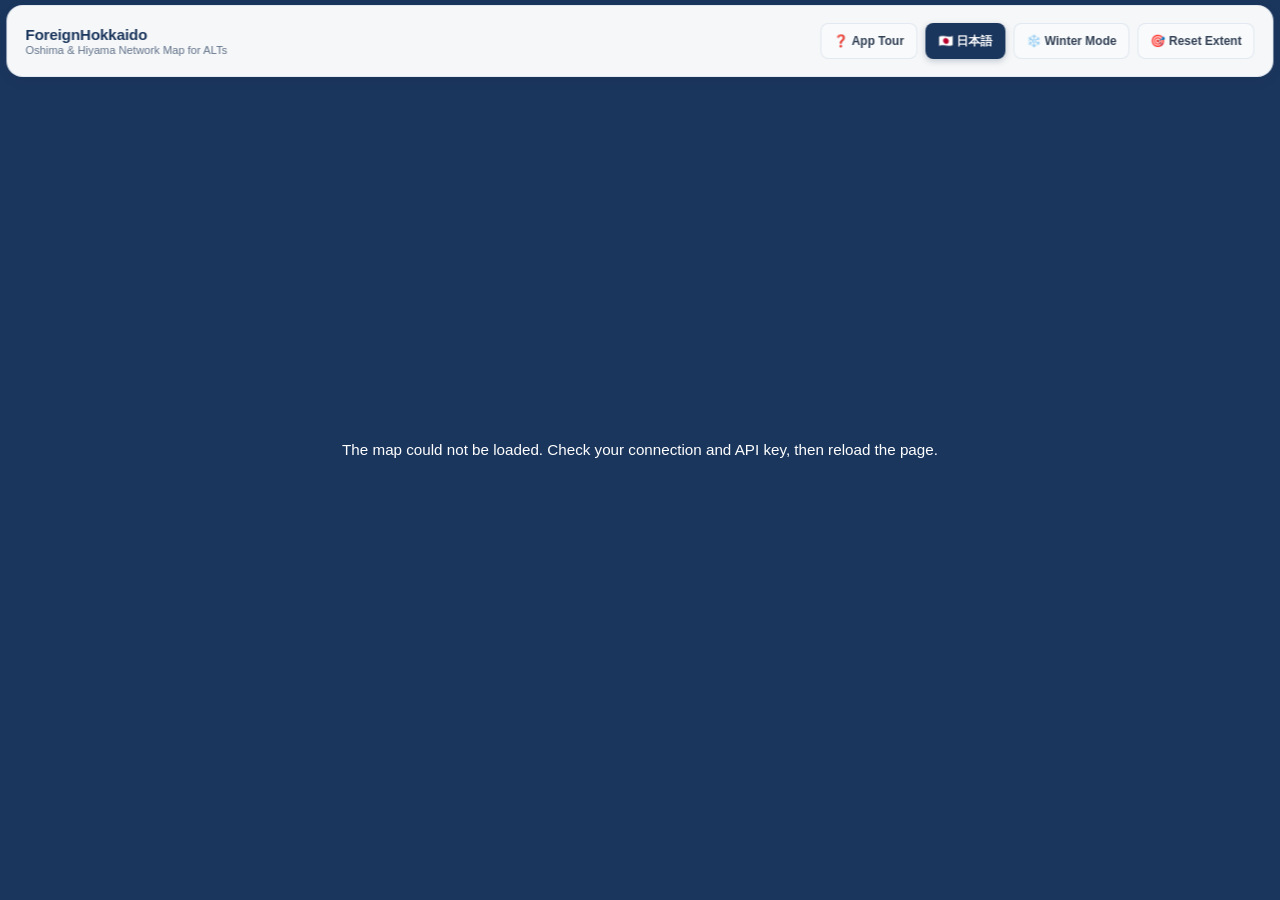
<file: index.html>
<!DOCTYPE html>
<html lang="en">
<head>
    <meta charset="utf-8" />
    <meta name="viewport" content="width=device-width, initial-scale=1" />
    <title>ForeignHokkaido</title>

    <!-- Favicon adapted from "Hokkaido" by Snow, from Noun Project (CC BY 3.0), https://thenounproject.com/icon/2676113/ : outline filled and recolored -->
    <link rel="icon" type="image/svg+xml" href="images/favicon.svg">
    <link rel="icon" type="image/png" sizes="32x32" href="images/favicon-32.png">
    <link rel="apple-touch-icon" href="images/apple-touch-icon.png">
    <link rel="stylesheet" href="https://js.arcgis.com/4.30/esri/themes/light/main.css" />

    <link rel="stylesheet" href="css/style.css" />

    <!-- AMD build of the SDK: provides the global `require` used by js/map.js and js/location.js -->
    <script src="https://js.arcgis.com/4.30/"></script>
</head>
<body>

    <header class="app-header" id="appHeader">
        <div class="header-text">
            <div id="lbl-title" class="header-title">ForeignHokkaido</div>
            <div id="lbl-subtitle" class="header-subtitle">Oshima &amp; Hiyama Network Map for ALTs</div>
        </div>
        <div class="header-controls">
            <button type="button" id="btn-tour" class="header-btn">❓ App Tour</button>
            <button type="button" id="btn-lang-toggle" class="header-btn primary">🇯🇵 日本語</button>
            <button type="button" id="btn-season-toggle" class="header-btn">❄️ Winter Mode</button>
            <button type="button" id="btn-reset-view" class="header-btn">🎯 Reset Extent</button>
        </div>
    </header>

    <div id="viewDiv"></div>

    <!-- Loaded as a module: serve this folder over http(s); file:// will not work. -->
    <script type="module" src="js/main.js"></script>
</body>
</html>
</file>
<file: css/style.css>
/* ==========================================================================
   ForeignHokkaido — stylesheet
   Class prefixes: app-/header- (page chrome), fh- (map controls), tour- (onboarding)
   ========================================================================== */

:root {
    --color-primary: #1b365d;
    --color-primary-hover: #2563eb;
    --color-primary-glow: rgba(27, 54, 93, 0.25);
    --color-surface-base: #ffffff;
    --color-surface-glass: rgba(255, 255, 255, 0.92);
    --color-border: rgba(226, 232, 240, 0.9);
    --color-text-title: #0f172a;
    --color-text-body: #334155;
    --color-text-muted: #64748b;
    --color-focus: #2563eb;

    --font-family-base: -apple-system, BlinkMacSystemFont, "Segoe UI", Roboto, "Hiragino Sans", "Noto Sans JP", Meiryo, sans-serif;

    --shadow-md: 0 4px 12px rgba(15, 23, 42, 0.08);
    --shadow-lg: 0 12px 28px -6px rgba(15, 23, 42, 0.12), 0 8px 12px -4px rgba(15, 23, 42, 0.05);
    --shadow-xl: 0 20px 25px -5px rgba(0, 0, 0, 0.1), 0 10px 10px -5px rgba(0, 0, 0, 0.04);

    --radius-sm: 8px;
    --radius-md: 12px;
    --radius-lg: 16px;

    --header-h: 72px;
    --ribbon-h: 96px; /* bottom ribbon + gap on mobile; keep in sync with view.padding in map.js */
    --transition-fast: 150ms cubic-bezier(0.4, 0, 0.2, 1);
}

*, *::before, *::after { box-sizing: border-box; margin: 0; padding: 0; }

html, body {
    height: 100%;
    width: 100%;
    overflow: hidden;
    font-family: var(--font-family-base);
    color: var(--color-text-body);
    background: #1b365d;
    -webkit-font-smoothing: antialiased;
    -webkit-tap-highlight-color: transparent;
}

#viewDiv { position: absolute; inset: 0; z-index: 1; }

:focus-visible { outline: 3px solid var(--color-focus); outline-offset: 2px; }

.esri-popup__content, .esri-popup__header-title { font-family: var(--font-family-base); }

/* ---------- Header ribbon ---------- */
.app-header {
    position: absolute;
    top: 5px;
    left: 50%;
    width: 99%;
    height: var(--header-h);
    transform: translateX(-50%);
    z-index: 99;
    display: flex;
    align-items: center;
    justify-content: space-between;
    gap: 18px;
    padding: 8px 18px;
    background: rgba(255, 255, 255, 0.96);
    backdrop-filter: blur(16px);
    -webkit-backdrop-filter: blur(16px);
    border: 1px solid var(--color-border);
    border-radius: var(--radius-lg);
    box-shadow: var(--shadow-md);
}

.header-text { min-width: 0; }
.header-title { font-weight: 700; font-size: 0.95rem; color: var(--color-primary); letter-spacing: -0.01em; white-space: nowrap; }
.header-subtitle { font-size: 0.7rem; color: var(--color-text-muted); font-weight: 500; margin-top: 1px; }

.header-controls { display: flex; gap: 8px; align-items: center; }

.header-btn {
    height: 36px;
    padding: 0 12px;
    font: inherit;
    font-size: 0.75rem;
    font-weight: 600;
    color: var(--color-text-body);
    background: #f8fafc;
    border: 1px solid var(--color-border);
    border-radius: var(--radius-sm);
    cursor: pointer;
    white-space: nowrap;
    transition: background var(--transition-fast), border-color var(--transition-fast);
}
.header-btn:hover { background: #f1f5f9; border-color: #cbd5e1; color: var(--color-text-title); }
.header-btn.primary { background: var(--color-primary); color: #fff; border-color: transparent; box-shadow: 0 2px 6px var(--color-primary-glow); }
.header-btn.primary:hover { background: var(--color-primary-hover); }

/* ---------- Esri top-left stack sits below the header ---------- */
.esri-ui-top-left { top: var(--header-h) !important; }

/* ---------- Map controls button + panel ---------- */
.fh-controls { position: relative; }

#controlPanelCustomBtn.esri-widget--button {
    width: auto;
    min-width: 220px;
    height: 40px;
    padding: 0 16px;
    font: inherit;
    font-size: 0.75rem;
    font-weight: 600;
    color: var(--color-text-body);
    background: #fff;
    border: 1px solid var(--color-border);
    border-radius: var(--radius-sm);
    box-shadow: var(--shadow-md);
    display: flex;
    align-items: center;
    justify-content: center;
    white-space: nowrap;
    cursor: pointer;
}
#controlPanelCustomBtn.esri-widget--button:hover { background: #f8fafc; border-color: #94a3b8; color: var(--color-text-title); }
#controlPanelCustomBtn.esri-widget--button.is-open { background: var(--color-primary); color: #fff; border-color: var(--color-primary); }

.fh-panel {
    position: absolute;
    top: 46px;
    left: 0;
    z-index: 100;
    width: 290px;
    max-height: calc(100dvh - var(--header-h) - 120px); /* leaves a gap above the bottom edge and attribution */
    overflow-y: auto;
    padding: 16px;
    font-size: 0.8rem;
    color: var(--color-text-body);
    background: var(--color-surface-glass);
    backdrop-filter: blur(16px);
    -webkit-backdrop-filter: blur(16px);
    border: 1px solid var(--color-border);
    border-radius: var(--radius-lg);
    box-shadow: var(--shadow-xl);
}
.fh-panel[hidden] { display: none; }
.fh-panel h3 { font-size: 0.85rem; font-weight: 700; color: var(--color-primary); padding-bottom: 8px; margin-bottom: 12px; border-bottom: 1px solid var(--color-border); }

.fh-field { margin-bottom: 12px; }
.fh-field label, .fh-section-title { display: block; font-size: 0.72rem; font-weight: 700; color: var(--color-text-title); margin-bottom: 5px; }
.fh-section-title { margin-top: 14px; padding-top: 10px; border-top: 1px solid var(--color-border); }

.fh-sub { margin-left: 22px; }

.fh-select {
    width: 100%;
    padding: 6px 8px;
    font: inherit;
    font-size: 0.78rem;
    color: var(--color-text-body);
    background: #fff;
    border: 1px solid #cbd5e1;
    border-radius: 6px;
    text-overflow: ellipsis;
}

.fh-cat { padding-bottom: 8px; margin-bottom: 8px; border-bottom: 1px solid #f1f5f9; }
.fh-cat-title { font-size: 0.72rem; font-weight: 700; color: var(--color-text-muted); margin-bottom: 5px; }
.fh-check { display: flex; align-items: flex-start; gap: 8px; padding: 3px 0; font-size: 0.76rem; line-height: 1.35; cursor: pointer; }
.fh-check input { margin-top: 2px; flex: none; }
.fh-check-text { display: flex; flex-direction: column; }
.fh-check-text .is-muted { opacity: 0.6; }
.fh-hint { color: #8a5a00; font-size: 0.7rem; line-height: 1.3; }

.fh-links { display: flex; flex-direction: column; gap: 6px; }
.fh-link {
    display: block;
    padding: 8px 10px;
    font-size: 0.75rem;
    font-weight: 600;
    line-height: 1.3;
    color: #fff;
    text-decoration: none;
    border-radius: 6px;
}
.fh-link.is-survey { background: #007ac2; }
.fh-link.is-report { background: #3f6f9a; }
.fh-link.is-bug { background: #c81e1e; }
.fh-link:hover { filter: brightness(1.1); }

.fh-error { position: absolute; inset: 0; display: grid; place-items: center; padding: 24px; text-align: center; color: #fff; font-size: 0.95rem; line-height: 1.6; }

/* ---------- Toast (location errors) ---------- */
.fh-toast {
    position: fixed;
    left: 50%;
    bottom: 24px;
    z-index: 10001;
    max-width: min(92vw, 460px);
    padding: 12px 16px;
    font-size: 0.8rem;
    line-height: 1.5;
    color: #fff;
    background: #1e293b;
    border-radius: var(--radius-sm);
    box-shadow: var(--shadow-lg);
    transform: translate(-50%, 16px);
    opacity: 0;
    pointer-events: none;
    transition: opacity 0.2s ease, transform 0.2s ease;
}
.fh-toast.show { opacity: 1; transform: translate(-50%, 0); }

/* ---------- Popups ---------- */
.esri-popup__main-container {
    background: rgba(255, 255, 255, 0.96);
    backdrop-filter: blur(16px);
    -webkit-backdrop-filter: blur(16px);
    border: 1px solid rgba(226, 232, 240, 0.8);
    border-radius: 14px;
    box-shadow: var(--shadow-xl);
}
.esri-popup__header { background: transparent; padding: 14px 16px 8px; }
.esri-popup__header-title { font-size: 0.95rem; font-weight: 700; color: var(--color-primary); }
.esri-popup__content { padding: 0 16px 16px; font-size: 0.82rem; line-height: 1.5; }
.esri-popup__button { color: var(--color-primary); }

/* ---------- Tour ---------- */
.tour-overlay {
    position: fixed;
    inset: 0;
    z-index: 10000;
    display: flex;
    align-items: center;
    justify-content: center;
    background: rgba(15, 23, 42, 0.72); /* used on steps with no target */
    opacity: 0;
    transition: opacity 0.3s ease;
}
.tour-overlay.active { opacity: 1; }

/* The spotlight is a hole: its giant shadow dims everything else. */
.tour-spot {
    position: fixed;
    border-radius: 10px;
    box-shadow: 0 0 0 4px #3b82f6, 0 0 0 9999px rgba(15, 23, 42, 0.72);
    pointer-events: none;
    transition: left 0.25s ease, top 0.25s ease, width 0.25s ease, height 0.25s ease;
}
.tour-spot--none { display: none; }
.tour-overlay:has(.tour-spot:not(.tour-spot--none)) { background: transparent; }

.tour-modal {
    position: relative;
    width: 90%;
    max-width: 420px;
    padding: 24px;
    background: #fff;
    border-radius: var(--radius-md);
    box-shadow: 0 20px 25px -5px rgba(0, 0, 0, 0.3);
    transform: translateY(10px);
    transition: transform 0.3s ease, margin-top 0.3s ease;
}
.tour-overlay.active .tour-modal { transform: none; }

/* Desktop: the card always sits in the center of the page */
/* raise or lower the card by changing the bottom padding (about twice the distance it moves up) */
@media (min-width: 769px) { .tour-overlay { align-items: center; justify-content: center; padding: 0 0 10vh; } }

.tour-header { display: flex; justify-content: space-between; align-items: center; gap: 12px; margin-bottom: 8px; font-size: 1rem; font-weight: 700; color: #1e293b; }
.tour-step-count { flex: none; padding: 2px 8px; font-size: 0.7rem; font-weight: 600; color: var(--color-text-muted); background: #f1f5f9; border-radius: 12px; }
.tour-body { margin-bottom: 20px; font-size: 0.85rem; line-height: 1.6; color: #475569; }
.tour-footer { display: flex; justify-content: space-between; align-items: center; gap: 8px; }
.tour-actions { display: flex; gap: 8px; }
.tour-btn { padding: 8px 16px; font: inherit; font-size: 0.78rem; font-weight: 600; border: none; border-radius: 6px; cursor: pointer; transition: background 0.2s; }
.tour-btn-secondary { background: #f1f5f9; color: #475569; }
.tour-btn-secondary:hover { background: #e2e8f0; }
.tour-btn-primary { background: var(--color-primary); color: #fff; }
.tour-btn-primary:hover { background: #122543; }

/* ---------- Tablet: header gets tight ---------- */
@media (max-width: 1000px) and (min-width: 769px) {
    .header-subtitle { display: none; }
    .header-btn { padding: 0 9px; }
}

/* ---------- Mobile (≤768px): header ribbon moves to the bottom ---------- */
@media (max-width: 768px) {
    .app-header {
        top: auto;
        bottom: 20px;
        width: 99%;
        height: 64px;
        padding: 8px 10px;
        border-radius: var(--radius-md);
    }
    .header-text { display: none; }
    .header-controls { width: 100%; gap: 6px; }
    .header-btn { flex: 1; min-width: 0; padding: 4px; font-size: 0.68rem; display: flex; align-items: center; justify-content: center; text-align: center; white-space: normal; line-height: 1.15; }

    .esri-ui-top-left { top: 8px !important; }
    /* Attribution sits at the very bottom, under the header ribbon (the map's bottom padding would lift it above) */
    .esri-ui { bottom: 0 !important; }

    #controlPanelCustomBtn.esri-widget--button { min-width: 0; width: 100%; }
    .fh-panel { left: 38px; width: min(290px, calc(100vw - 72px)); max-height: calc(100dvh - 8px - 46px - var(--ribbon-h) - 16px); }

    .esri-expand__content--expanded { max-width: calc(100vw - 72px); max-height: 50vh; overflow-y: auto; }

    .esri-popup__main-container,
    .esri-popup--is-docked .esri-popup__main-container {
        position: fixed;
        bottom: var(--ribbon-h);
        left: 8px;
        right: 8px;
        width: auto !important;
        max-width: 520px;
        max-height: clamp(220px, 45dvh, 440px);
        margin: 0 auto;
        overflow-y: auto;
    }
    .esri-popup__pointer { display: none; }

    /* Phones: main.js sets the card's top margin so it sits next to the highlighted item */
    .tour-overlay { align-items: flex-start; justify-content: center; padding: 0; }
    .fh-toast { bottom: calc(var(--ribbon-h) + 8px); }
}

@media (prefers-reduced-motion: reduce) {
    *, *::before, *::after { transition-duration: 0.01ms !important; animation-duration: 0.01ms !important; }
}

/* ---- Find the nearest ---- */
.fh-btn-row { display: flex; gap: 6px; margin-bottom: 8px; }
.fh-btn { flex: 1; padding: 7px 8px; font: inherit; font-size: 0.74rem; font-weight: 600; color: var(--color-primary); background: #fff; border: 1px solid #cbd5e1; border-radius: 6px; cursor: pointer; transition: border-color var(--transition-fast), color var(--transition-fast); }
.fh-btn:hover { border-color: var(--color-primary-hover); color: var(--color-primary-hover); }
.fh-result { display: flex; gap: 8px; padding: 7px 0; border-bottom: 1px solid #f1f5f9; font-size: 0.76rem; }
.fh-result-num { flex: none; width: 20px; height: 20px; margin-top: 1px; border-radius: 50%; background: #d55e00; color: #fff; font-size: 0.68rem; font-weight: 700; display: flex; align-items: center; justify-content: center; }
.fh-result-meta { color: var(--color-text-muted); font-size: 0.72rem; }
.fh-result-links { font-size: 0.72rem; margin-top: 2px; }
.fh-linkbtn { padding: 0; font: inherit; font-size: 0.72rem; color: var(--color-primary-hover); background: none; border: 0; cursor: pointer; text-decoration: underline; }
.fh-note { color: var(--color-text-muted); font-size: 0.7rem; line-height: 1.3; margin: 6px 0; }

.fh-btn.is-active { background: var(--color-primary); border-color: var(--color-primary); color: #fff; }
.fh-btn.is-active:hover { color: #fff; border-color: var(--color-primary); }
/* ---- About & data sources ---- */
.fh-about-link { margin-top: 14px; padding-top: 10px; border-top: 1px solid var(--color-border); text-align: center; }
.fh-about-overlay { position: fixed; inset: 0; z-index: 9000; display: flex; align-items: center; justify-content: center; padding: 12px; background: rgba(15, 23, 42, 0.55); }
.fh-about { width: 100%; max-width: 560px; max-height: calc(100dvh - 24px); overflow-y: auto; padding: 20px; font-size: 0.82rem; line-height: 1.55; color: var(--color-text-body); background: #fff; border-radius: var(--radius-md); box-shadow: var(--shadow-xl); }
.fh-about-head { display: flex; justify-content: space-between; align-items: flex-start; gap: 12px; margin-bottom: 8px; }
.fh-about h2 { font-size: 1.05rem; color: var(--color-primary); }
.fh-about h3 { margin: 16px 0 4px; font-size: 0.85rem; color: var(--color-text-title); }
.fh-about p { margin: 6px 0; }
.fh-about-note { color: var(--color-text-muted); font-size: 0.76rem; }
.fh-about-list { margin: 6px 0 6px 18px; }
.fh-about-list li { margin: 3px 0; }
.fh-about-code { color: var(--color-text-muted); font-size: 0.72rem; white-space: nowrap; }
.fh-about a { color: var(--color-primary-hover); }
.fh-about-close { flex: none; width: 32px; height: 32px; font-size: 1rem; color: var(--color-text-body); background: #f1f5f9; border: 0; border-radius: 50%; cursor: pointer; }

/* ---- Control panel: close button, and desktop position clear of the zoom/locate/legend widgets ---- */
.fh-panel-head { position: sticky; top: -16px; z-index: 1; display: flex; align-items: flex-start; justify-content: space-between; gap: 8px; margin: -16px -16px 12px; padding: 16px 16px 8px; background: #fff; border-bottom: 1px solid var(--color-border); border-radius: var(--radius-lg) var(--radius-lg) 0 0; }
.fh-panel .fh-panel-head h3 { margin: 0; padding: 0; border: 0; }
.fh-panel-close { flex: none; width: 28px; height: 28px; margin-top: -4px; font-size: 0.9rem; color: var(--color-text-body); background: #f1f5f9; border: 0; border-radius: 50%; cursor: pointer; }
.fh-panel-close:hover { background: #e2e8f0; }
@media (min-width: 769px) { .fh-panel { left: 44px; } }

/* ---- Esri widgets share the app's look ---- */
.esri-widget { font-family: var(--font-family-base); }
.esri-ui-top-left .esri-zoom { border-radius: var(--radius-sm); box-shadow: var(--shadow-md); border: 1px solid var(--color-border); overflow: hidden; }
.esri-ui-top-left .esri-expand .esri-widget--button, .esri-ui-top-left .esri-locate.esri-widget--button { border-radius: var(--radius-sm); box-shadow: var(--shadow-md); border: 1px solid var(--color-border); }
.esri-ui .esri-widget--button { color: var(--color-primary); }

/* Floating "N nearest" chip (phones, while the control panel is closed) */
.fh-chip { position: absolute; left: 50%; bottom: calc(var(--ribbon-h) + 12px); transform: translateX(-50%); z-index: 50; max-width: 90%; padding: 9px 16px; font: inherit; font-size: 0.8rem; font-weight: 600; color: #fff; background: #d55e00; border: 2px solid #fff; border-radius: 999px; box-shadow: 0 2px 8px rgba(0,0,0,.35); cursor: pointer; white-space: nowrap; overflow: hidden; text-overflow: ellipsis; }

/* Short phones (e.g. iPhone SE): shorter popups */
@media (max-width: 768px) and (max-height: 700px) {
    .esri-popup__main-container,
    .esri-popup--is-docked .esri-popup__main-container {
        max-height: 40dvh !important;
    }
}

/* Narrow phones: keep Japanese button labels from breaking mid-word */
html:lang(ja) .header-btn { word-break: keep-all; }
@media (max-width: 360px) { .header-btn { font-size: 0.62rem; padding: 4px 2px; } }

.fh-result { cursor: pointer; border-radius: 8px; transition: background 150ms ease, box-shadow 150ms ease; }
.fh-result:hover { background: rgba(56, 189, 248, 0.08); }
.fh-result.is-selected {
    background: rgba(56, 189, 248, 0.16);
    box-shadow: 0 0 0 2px #38bdf8, 0 0 12px 2px rgba(56, 189, 248, 0.55);
}
</file>
